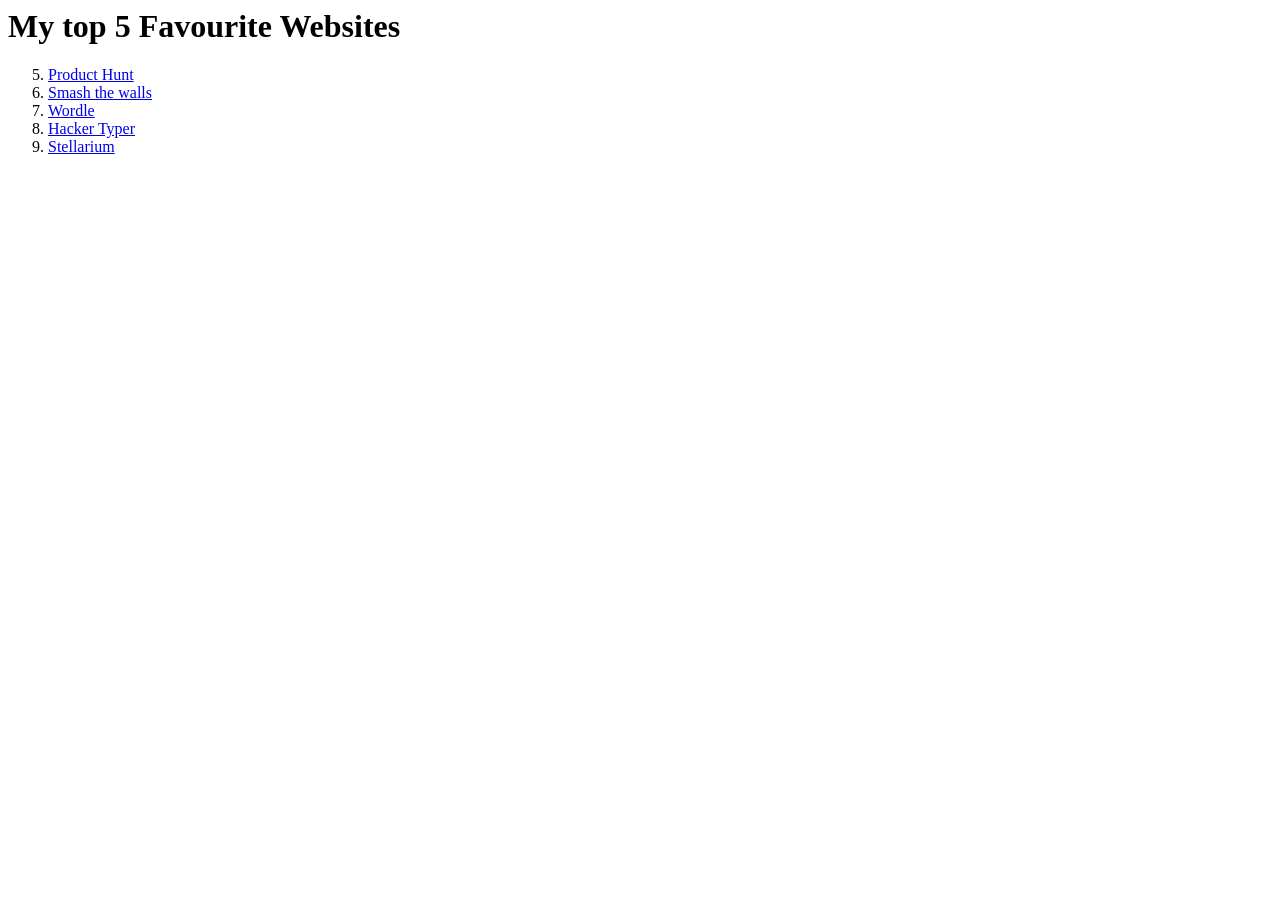
<file: Section 03_ Intermediate HTML/3.2 Anchor Elements/index.html>
<html>
  <head></head>
  <body>
    <h1>My top 5 Favourite Websites</h1>
    <ol start="5">
      <li><a href="https://www.google.com/">Product Hunt</a></li>
      <li><a href="https://www.google.com/">Smash the walls</a></li>
      <li><a href="https://www.google.com/">Wordle</a></li>
      <li><a href="https://www.google.com/">Hacker Typer</a></li>
      <li><a href="https://www.google.com/">Stellarium</a></li>
    </ol>
  </body>
</html>
</file>
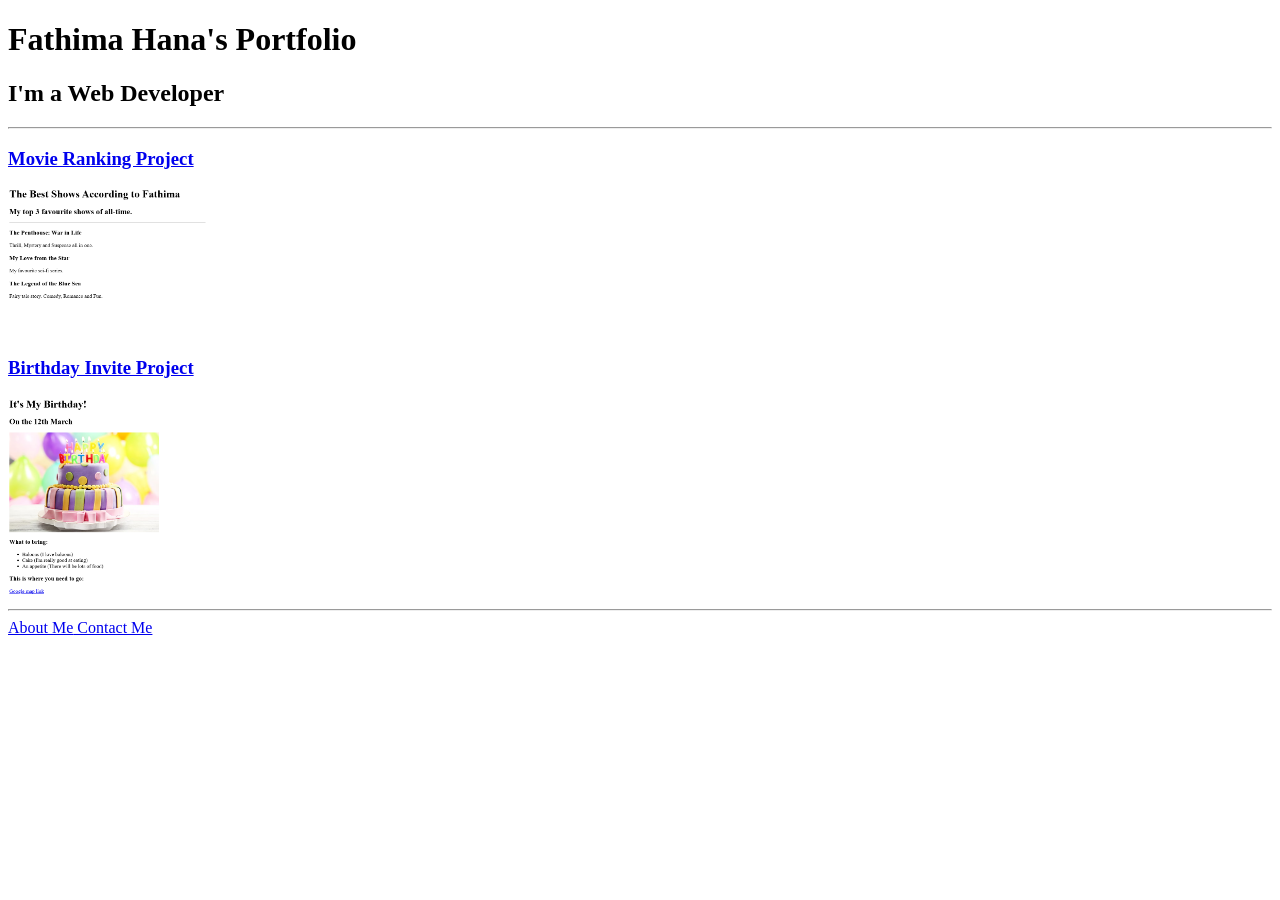
<file: Section 04_ Multi-Page Websites/4.3 HTML Porfolio Project/index.html>
<!DOCTYPE html>
<html lang="en">
  <head>
    <meta charset="UTF-8" />
    <meta name="viewport" content="width=device-width, initial-scale=1.0" />
    <title>Fathima's Portfolio</title>
  </head>
  <body>
    <h1>Fathima Hana's Portfolio</h1>
    <h2>I'm a Web Developer</h2>
    <hr />
    <h3><a href="./public/movie-ranking.html">Movie Ranking Project</a></h3>
    <img
      src="./assets/images/movie-ranking.png"
      heigth="200"
      width="200"
      alt="movie-ranking project screenshot"
    />
    <h3><a href="./public/birthday-invite.html">Birthday Invite Project</a></h3>
    <img
      src="./assets/images/birthday-invite.png"
      height="200"
      alt="birthday-invite website screenshot"
    />
    <hr />
    <a href="./public/about.html">About Me</a
    ><a href="./public/contact.html"> Contact Me</a>
  </body>
</html>
</file>
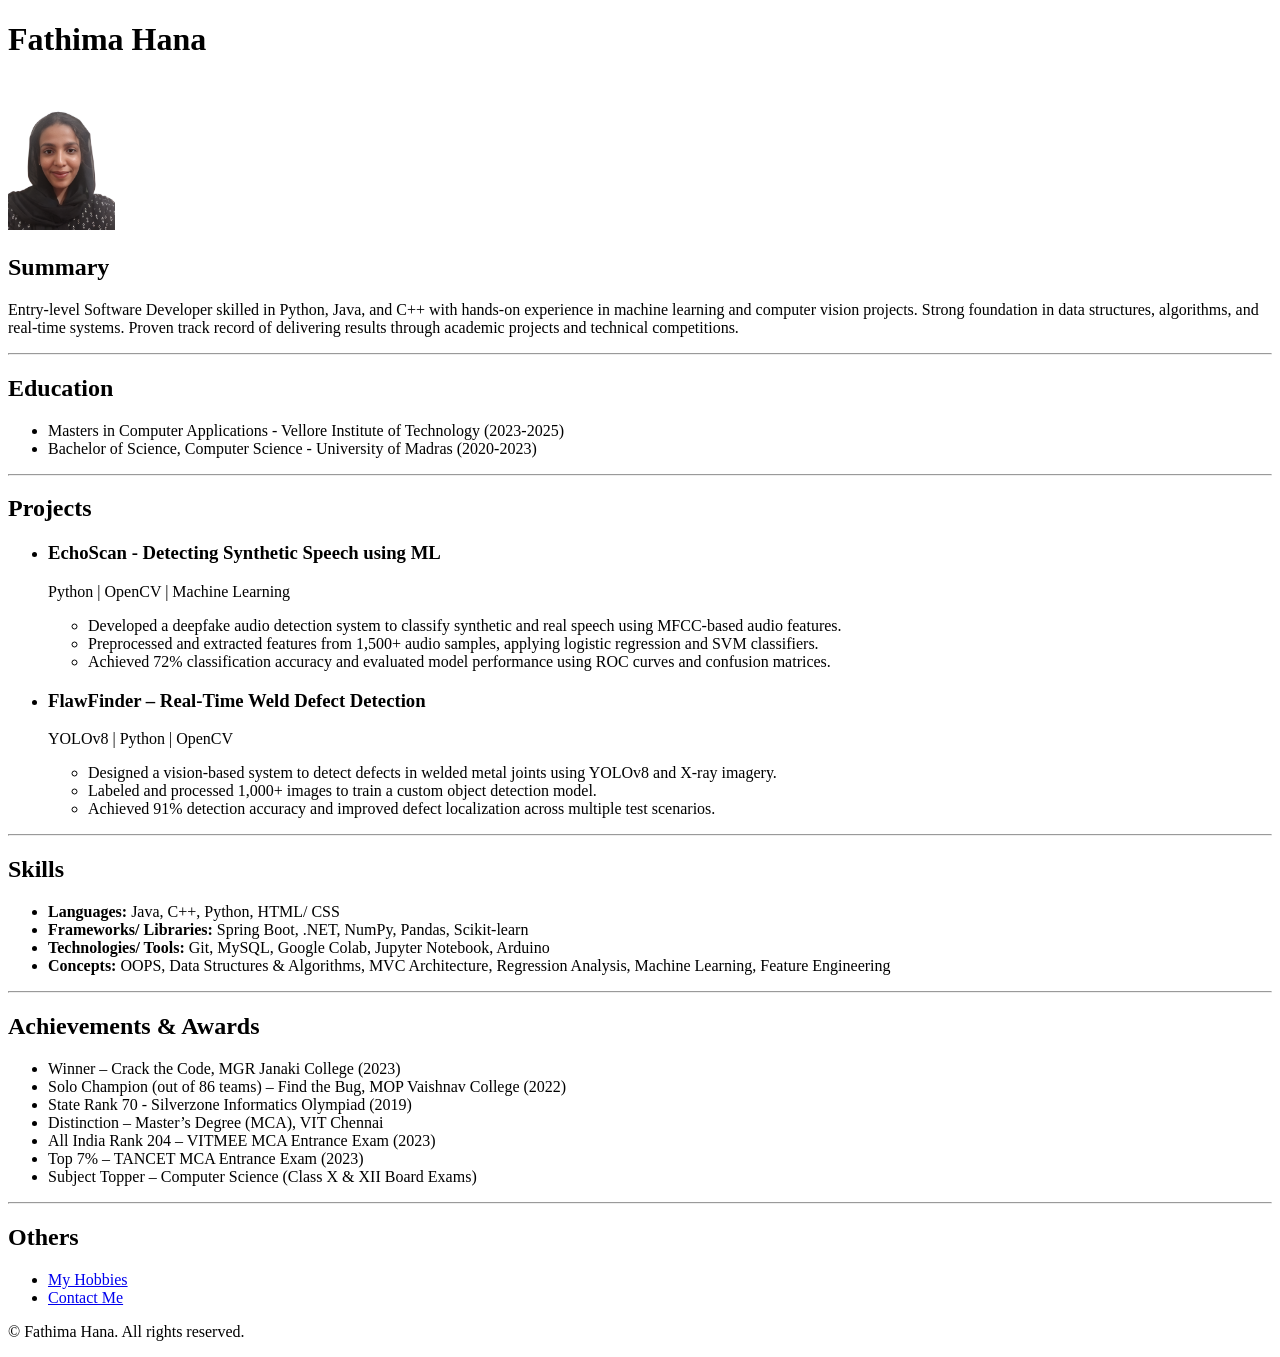
<file: Section 04_ Multi-Page Websites/4.5 Capstone Project - Online Resume/index.html>
<!DOCTYPE html>
<html lang="en">
  <head>
    <meta charset="UTF-8" />
    <meta name="viewport" content="width=device-width, initial-scale=1.0" />
    <title>Fathima's Resume</title>
  </head>
  <body>
    <h1>Fathima Hana</h1>
    <img src="./passport photo.jpg" height="150" width=="150" alt="Fathima's
    photo"/>
    <h2>Summary</h2>
    <p>
      Entry-level Software Developer skilled in Python, Java, and C++ with
      hands-on experience in machine learning and computer vision projects.
      Strong foundation in data structures, algorithms, and real-time systems.
      Proven track record of delivering results through academic projects and
      technical competitions.
    </p>
    <hr />
    <h2>Education</h2>
    <ul>
      <li>
        Masters in Computer Applications - Vellore Institute of Technology
        (2023-2025)
      </li>
      <li>
        Bachelor of Science, Computer Science - University of Madras (2020-2023)
      </li>
    </ul>
    <hr />
    <h2>Projects</h2>
    <ul>
      <li>
        <h3>EchoScan - Detecting Synthetic Speech using ML</h3>
        <p>Python | OpenCV | Machine Learning</p>
        <ul>
          <li>
            Developed a deepfake audio detection system to classify synthetic
            and real speech using MFCC-based audio features.
          </li>
          <li>
            Preprocessed and extracted features from 1,500+ audio samples,
            applying logistic regression and SVM classifiers.
          </li>
          <li>
            Achieved 72% classification accuracy and evaluated model performance
            using ROC curves and confusion matrices.
          </li>
        </ul>
      </li>
      <li>
        <h3>FlawFinder – Real-Time Weld Defect Detection</h3>
        <p>YOLOv8 | Python | OpenCV</p>
        <ul>
          <li>
            Designed a vision-based system to detect defects in welded metal
            joints using YOLOv8 and X-ray imagery.
          </li>
          <li>
            Labeled and processed 1,000+ images to train a custom object
            detection model.
          </li>
          <li>
            Achieved 91% detection accuracy and improved defect localization
            across multiple test scenarios.
          </li>
        </ul>
      </li>
    </ul>

    <hr />
    <h2>Skills</h2>
    <ul>
      <li><strong>Languages:</strong> Java, C++, Python, HTML/ CSS</li>
      <li>
        <strong>Frameworks/ Libraries:</strong> Spring Boot, .NET, NumPy,
        Pandas, Scikit-learn
      </li>
      <li>
        <strong>Technologies/ Tools:</strong> Git, MySQL, Google Colab, Jupyter
        Notebook, Arduino
      </li>
      <li>
        <strong>Concepts:</strong> OOPS, Data Structures & Algorithms, MVC
        Architecture, Regression Analysis, Machine Learning, Feature Engineering
      </li>
    </ul>
    <hr />
    <h2>Achievements & Awards</h2>
    <ul>
      <li>Winner – Crack the Code, MGR Janaki College (2023)</li>
      <li>
        Solo Champion (out of 86 teams) – Find the Bug, MOP Vaishnav College
        (2022)
      </li>
      <li>State Rank 70 - Silverzone Informatics Olympiad (2019)</li>
      <li>Distinction – Master’s Degree (MCA), VIT Chennai</li>
      <li>All India Rank 204 – VITMEE MCA Entrance Exam (2023)</li>
      <li>Top 7% – TANCET MCA Entrance Exam (2023)</li>
      <li>Subject Topper – Computer Science (Class X & XII Board Exams)</li>
    </ul>
    <hr />
    <h2>Others</h2>
    <ul>
      <li><a href="./hobbies.html">My Hobbies</a></li>
      <li><a href="./contact.html">Contact Me</a></li>
    </ul>
    <footer><p>© Fathima Hana. All rights reserved.</p></footer>
  </body>
</html>
</file>
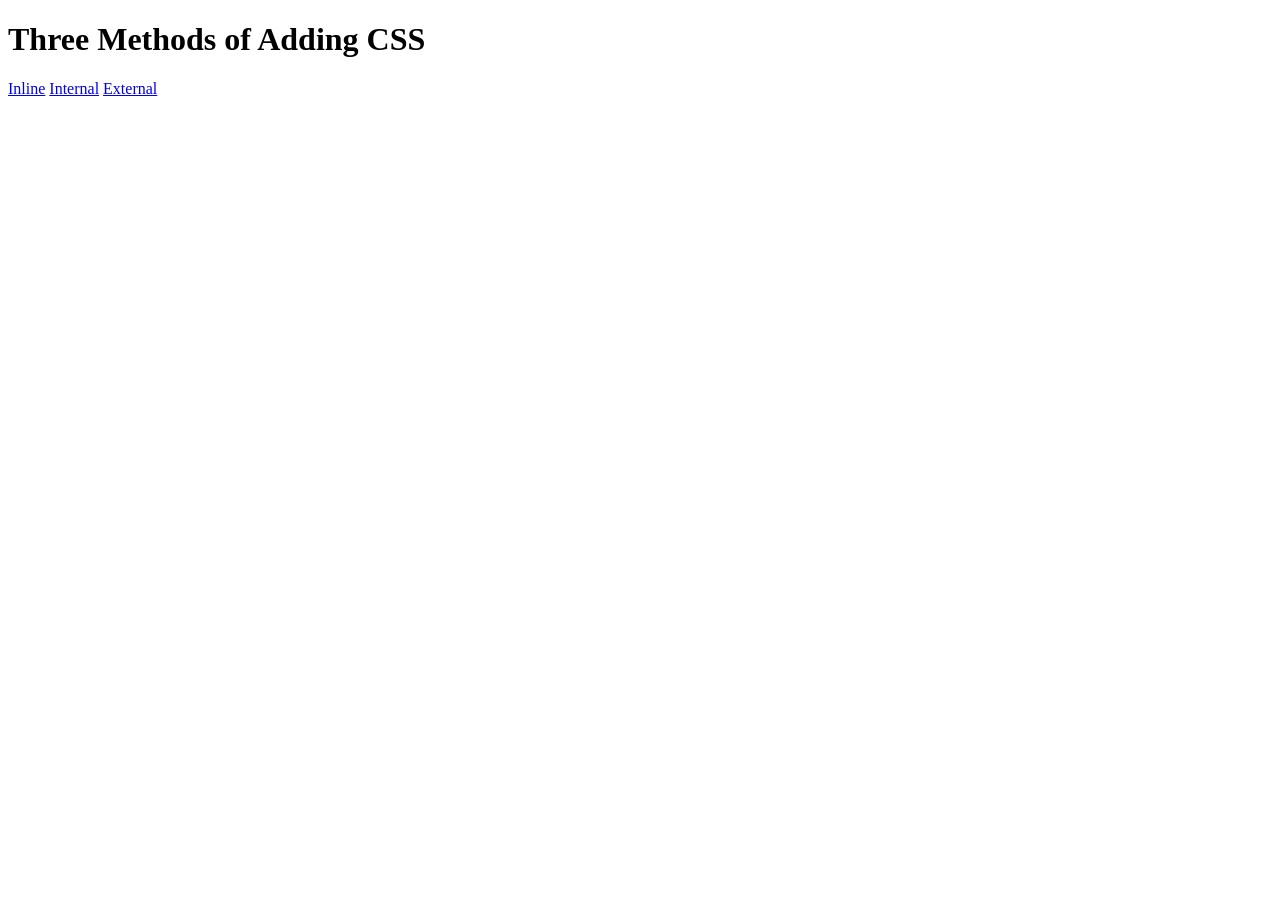
<file: Section 05_ Introduction to CSS/5.1. Adding CSS/index.html>
<!DOCTYPE html>
<html lang="en">
  <head>
    <meta charset="UTF-8" />
    <title>Adding CSS</title>
  </head>

  <body>
    <h1>Three Methods of Adding CSS</h1>
    <a href="./inline.html">Inline</a>
    <a href="./internal.html">Internal</a>
    <a href="./external.html">External</a>
  </body>
</html>
</file>
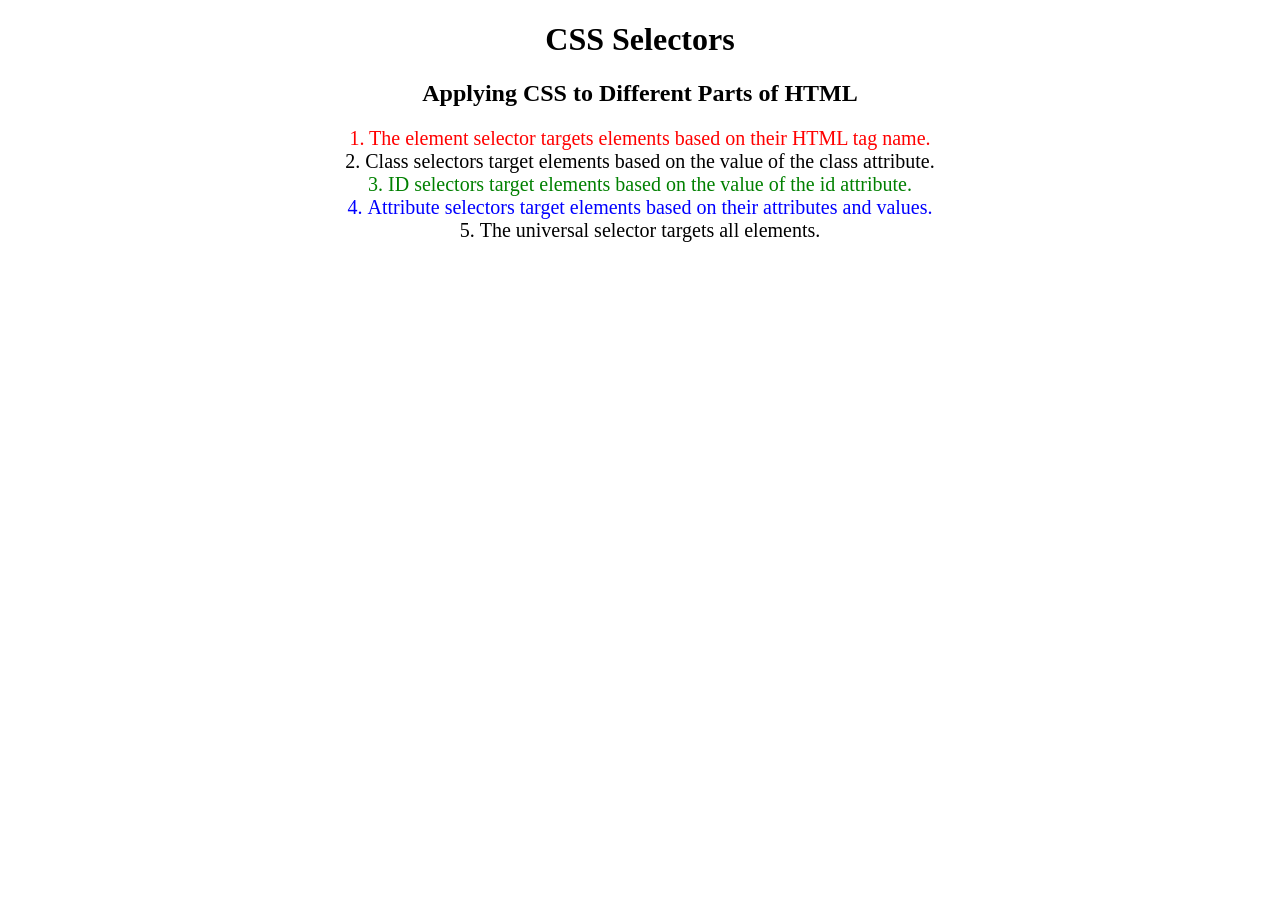
<file: Section 05_ Introduction to CSS/5.3 CSS Selectors/index.html>
<!DOCTYPE html>
<html lang="en">
  <head>
    <meta charset="UTF-8" />
    <title>CSS Selectors</title>
    <link rel="stylesheet" href="./style.css" />
  </head>

  <body>
    <h1>CSS Selectors</h1>
    <h2>Applying CSS to Different Parts of HTML</h2>
    
    <p class="note">
      1. The element selector targets elements based on their HTML tag name.
    </p>

    <ol>
      
      <li class="note" value="2">
        Class selectors target elements based on the value of the class
        attribute.
      </li>

      
      <li class="note" id="id-selector-demo" value="3">
        ID selectors target elements based on the value of the id attribute.
      </li>

      
      <li class="note" value="4">
        Attribute selectors target elements based on their attributes and
        values.
      </li>

      
      <li class="note" value="5">
        The universal selector targets all elements.
      </li>
    </ol>
  </body>
</html>
</file>
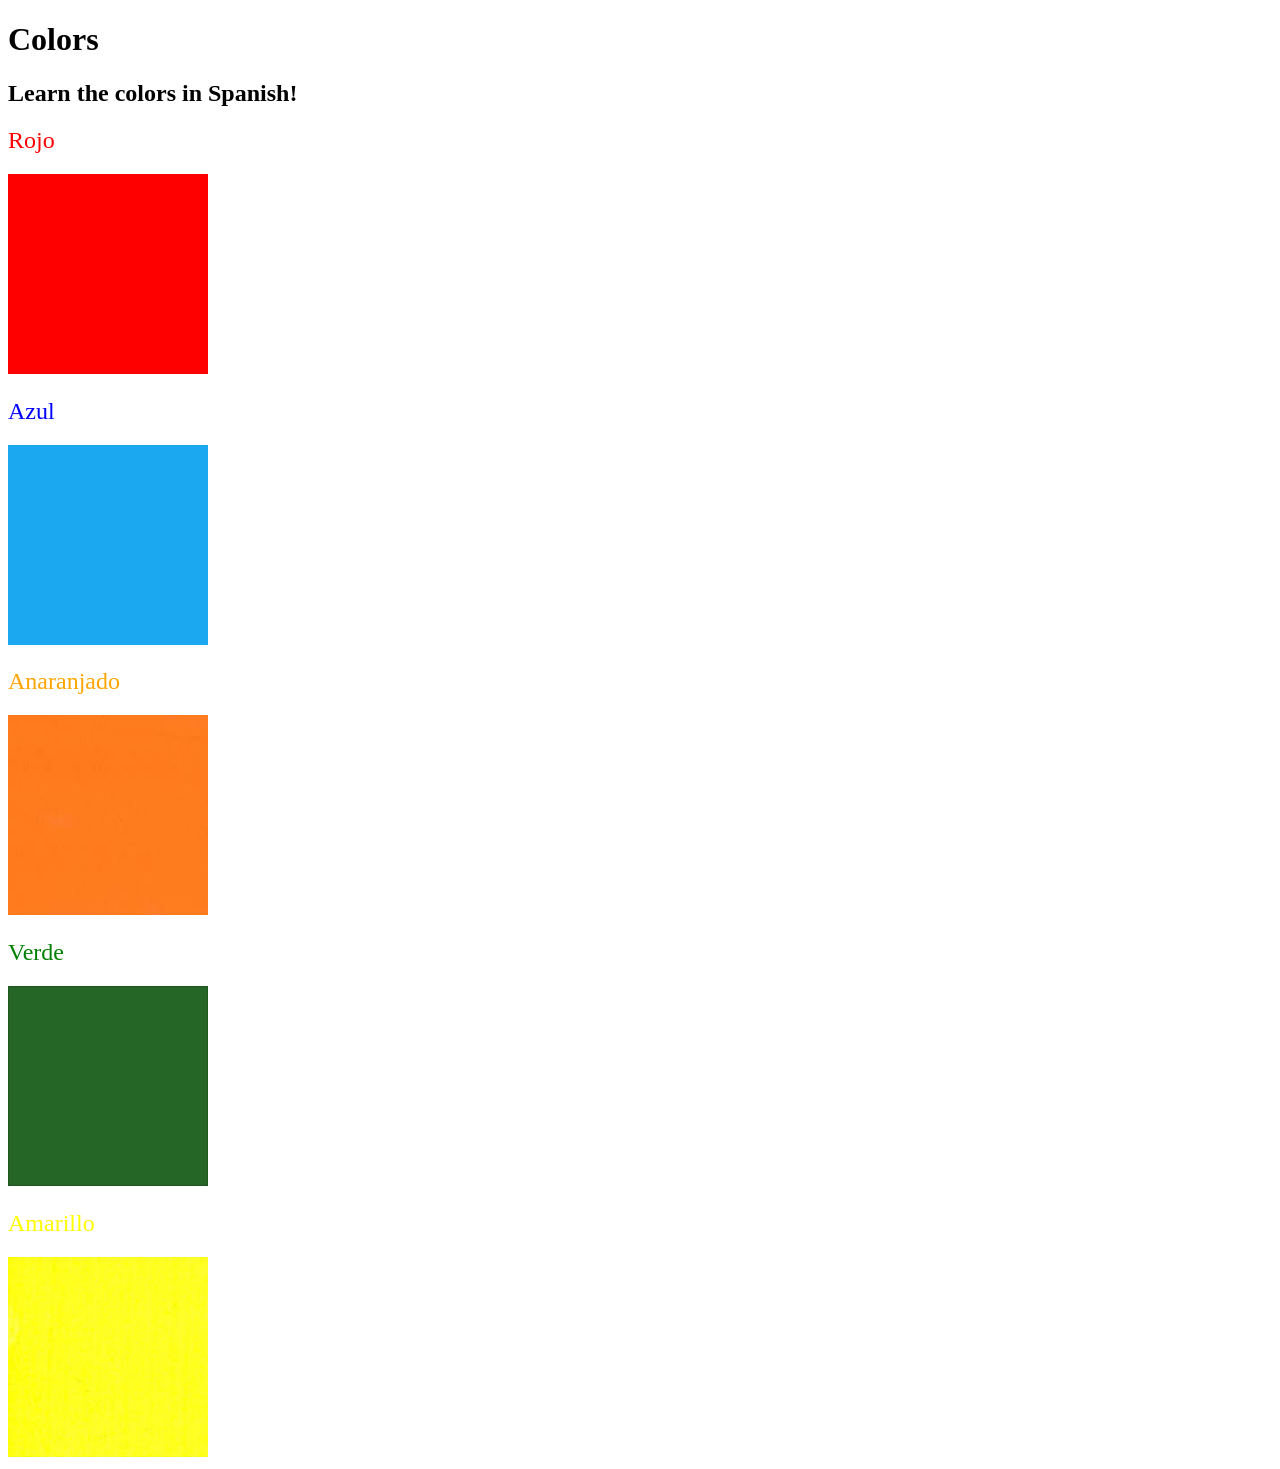
<file: Section 05_ Introduction to CSS/5.4 Color Vocab Project/index.html>
<!DOCTYPE html>
<html lang="en">
  <head>
    <meta charset="UTF-8" />
    <title>Spanish Vocabulary</title>
    <link rel="stylesheet" href="./style.css" />
  </head>

  <body>
    <h1>Colors</h1>
    <h2>Learn the colors in Spanish!</h2>
    <h2 class="color-title" id="red">Rojo</h2>
    <img src="./assets/images/red.png" alt="red" />

    <h2 class="color-title" id="blue">Azul</h2>
    <img src="./assets/images/blue.png" alt="blue" />

    <h2 class="color-title" id="orange">Anaranjado</h2>
    <img src="./assets/images/orange.png" alt="orange" />

    <h2 class="color-title" id="green">Verde</h2>
    <img src="./assets/images/green.png" alt="green" />

    <h2 class="color-title" id="yellow">Amarillo</h2>
    <img src="./assets/images/yellow.png" alt="yellow" />
  </body>
</html>
</file>
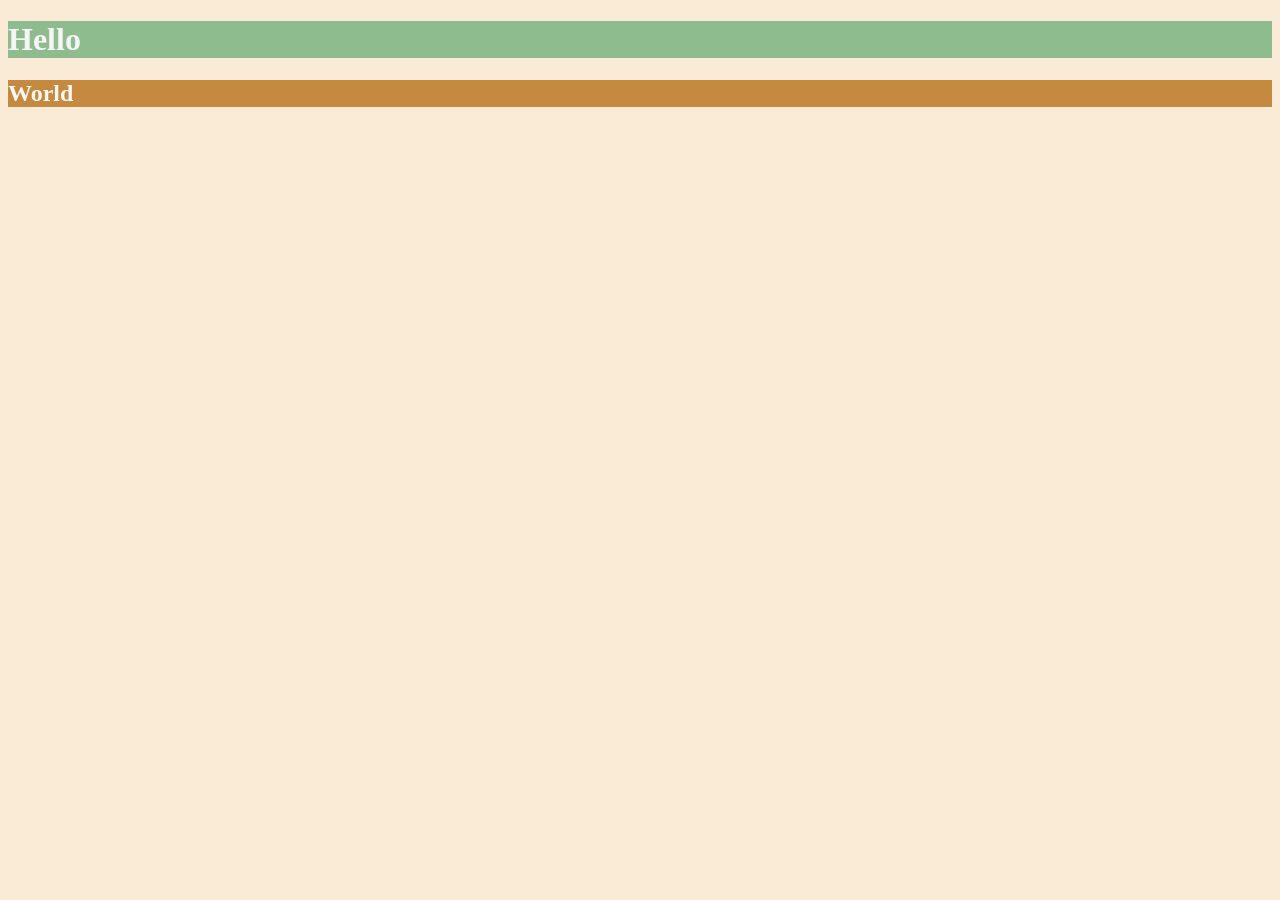
<file: Section 06_ CSS Properties/6.0 CSS Colors/index.html>
<!DOCTYPE html>
<html lang="en">
  <head>
    <meta charset="UTF-8" />
    <title>Colors</title>
    <style>
      * {
        background-color: antiquewhite;
      }
      h1 {
        color: whitesmoke;
        background-color: darkseagreen;
      }
      h2 {
        color: #faf8f1;
        background-color: #c58940;
      }
    </style>
  </head>

  <body>
    <h1>Hello</h1>
    <h2>World</h2>
  </body>
</html>
</file>
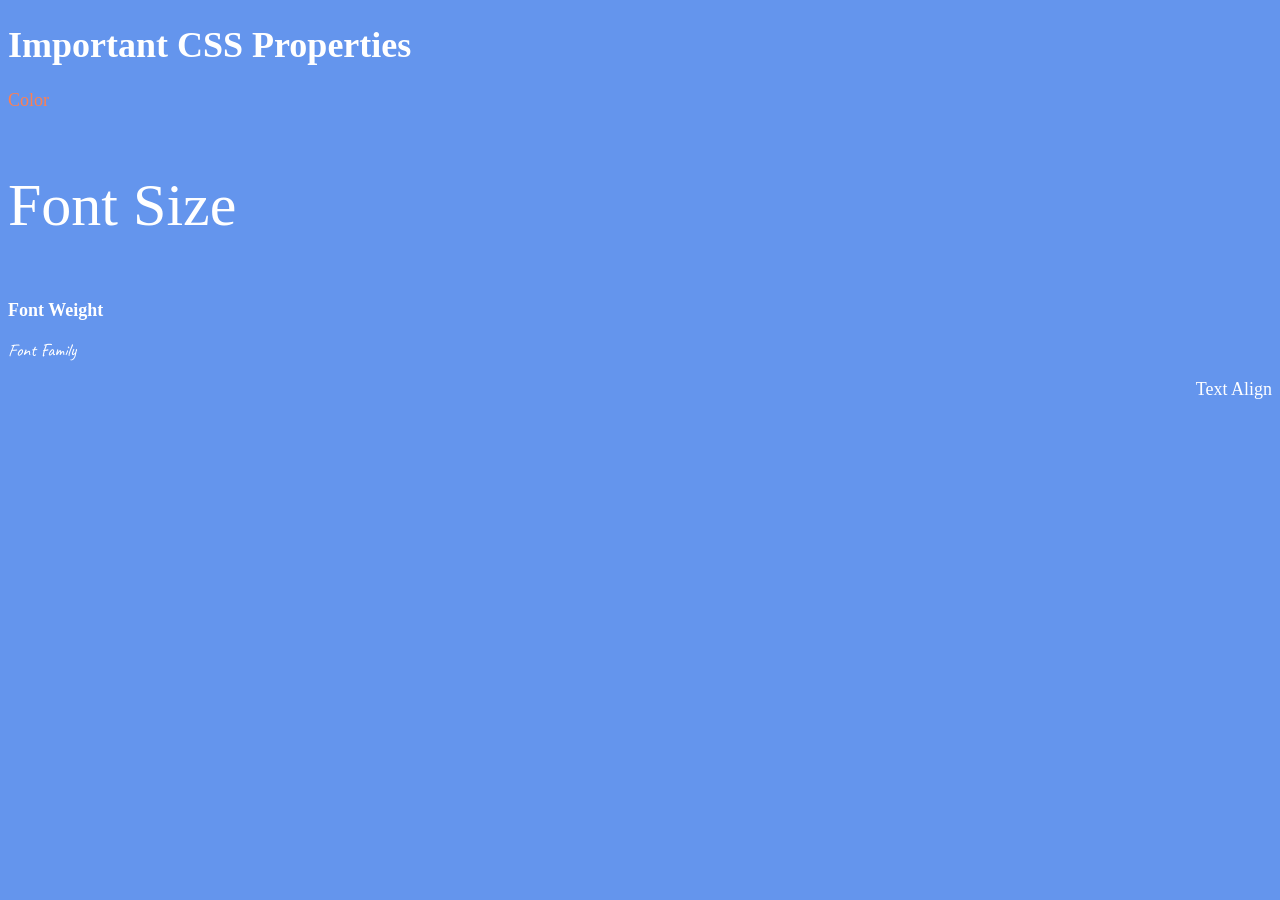
<file: Section 06_ CSS Properties/6.1 Font Properties/index.html>
<!DOCTYPE html>
<html lang="en">
  <head>
    <meta charset="UTF-8" />
    <title>CSS Properties</title>
    <style>
      body {
        background-color: cornflowerblue;
        color: white;
        font-size: 18px;
      }

      /* Don't change the CSS above, add Your CSS below */
      #color {
        color: coral;
      }

      #font-size {
        font-size: 2rem;
      }

      #font-weight {
        font-weight: 900;
      }

      #font-family {
        font-family: Caveat, cursive;
      }

      #text-align {
        text-align: right;
      }

      html {
        font-size: 30px;
      }
    </style>
    <link rel="preconnect" href="https://fonts.googleapis.com" />
    <link rel="preconnect" href="https://fonts.gstatic.com" crossorigin />
    <link
      href="https://fonts.googleapis.com/css2?family=Caveat&display=swap"
      rel="stylesheet"
    />
  </head>

  <body>
    <h1>Important CSS Properties</h1>
    <p id="color">Color</p>
    <p id="font-size">Font Size</p>
    <p id="font-weight">Font Weight</p>
    <p id="font-family">Font Family</p>
    <p id="text-align">Text Align</p>
  </body>
</html>
</file>
<file: Section 05_ Introduction to CSS/5.3 CSS Selectors/style.css>
ol {
  margin-left: -40px;
  margin-top: -20px;
  list-style-position: inside;
}

/* Write your CSS below, don't change the rules above. */
p {
  color: red;
}

.note {
  font-size: 20px;
}

#id-selector-demo {
  color: green;
}

li[value="4"] {
  color: blue;
}

* {
  text-align: center;
}
</file>
<file: Section 05_ Introduction to CSS/5.4 Color Vocab Project/style.css>
#red {
  color: red;
}

#blue {
  color: blue;
}

#orange {
  color: orange;
}

#green {
  color: green;
}

#yellow {
  color: yellow;
}

.color-title {
  font-weight: normal;
}

img {
  height: 200px;
  width: 200px;
}
</file>
